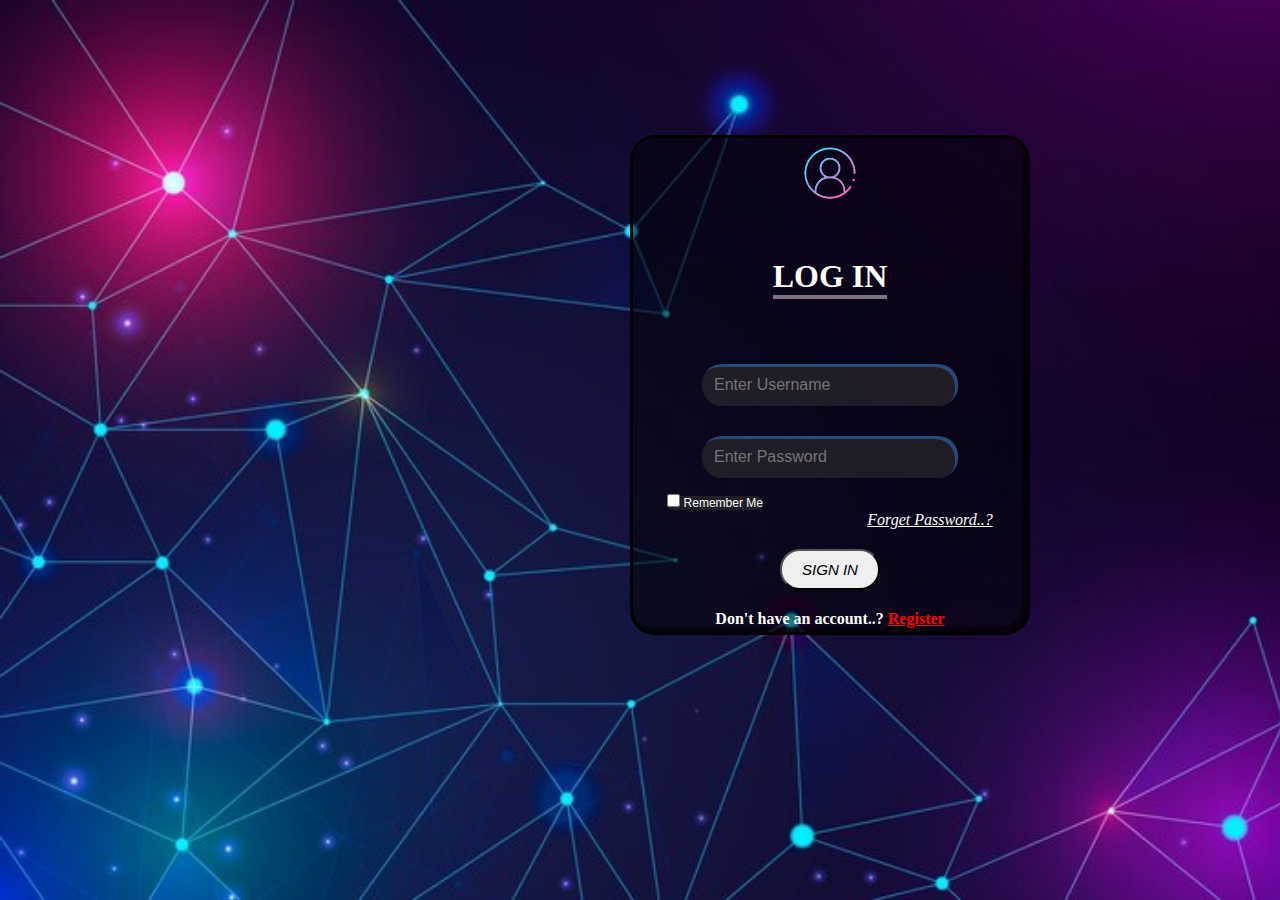
<file: watcho project/loginpage.html>
<!DOCTYPE html>
<html lang="en">
<head>
    <meta charset="UTF-8">
    <meta http-equiv="X-UA-Compatible" content="IE=edge">
    <meta name="viewport" content="width=device-width, initial-scale=1.0">
    <title>login</title>
</head>
<body>
    <style>
        *{
            margin: 0;
            padding: 0;
            box-sizing: border-box;
        }
        
        
        .maindiv{
            height: 100vh;
            width:100%;
            background-image:url(./colorful-abstract.jpg);
            background-size: cover;
            background-repeat: no-repeat;
            
            

        }
           
        .form{
            display: flex;
           flex-direction: column;
            height: 500px;
            width: 400px;
            border: 3px solid black;
            align-items: center;
            margin-top:15vh;
            margin-left: 70vh;
            background-color: rgba(0, 0, 0, 0.50);
            box-shadow: inset -5px -5px rgba(0, 0,0, 0.5);
            border-radius:25px;
            position: absolute;
        }
        .form h1{
            color: white;
            font-size: 2rem;
            border-bottom: 4px solid rgb(245, 225, 225, 0.5);
            margin: 50px;
        }

        .boxes{
            padding: 12px;
            margin:15px;
            width:65%;
            border:2px;
            border-color: aqua;
            outline: none;
            border-radius: 20px;
            background-color: rgba(56, 51, 51, 0.5);
            box-shadow: inset -3px 3px rgba(47, 141, 248, 0.411);
            color: white;
            font: 1em sans-serif;

        }
        .checkboxline label{
            color: white;
            border: none;
            outline: none;
            border-radius: 10px;
            font-family: Arial, Helvetica, sans-serif;
            font-size: 12px;
            background-color: rgba(56, 51, 51, 0.5);
            margin-right: 145px;
        }
        .checkboxline a{
            display: flex;
            justify-content: space-between;
        }

        .loginline{
width:100px;
padding: 10px;
border-radius: 20px 20px 20px 20px;
outline: springgreen;
margin: 20px;
text-align: center;
font-size: 15px;
font-style: italic;
 }
 .loginline:hover{
     background-color: royalblue;
     color: white;

 }

    

    
    </style>

<div class="subdiv"> 
    <form class="form">
        <img src="./logo1.png" alt="logo" height="70px"; width="70px">
        <h1> LOG IN</h1>

 <input type="text" class="boxes" placeholder="Enter Username"  >

 <input type="password" class="boxes" placeholder="Enter Password">

  <div class="checkboxline"> <label> <input type="checkbox"> Remember Me</label> 

  <a class="aa" style="color:white; font-style: oblique; margin-left: 200px;" href="#"> Forget Password..?</a> 

</div> 
    
<input class="loginline" input type="button"  class="boxes" style="font-style:bold; cursor: pointer;" font-size:5px; value="SIGN IN">

<h4 style="color: white; text-decoration-style: none;"> Don't have an account..? <a  class="a" style="color: red"; href="#"> Register</a></h4>
</form>


</form>
    
</div>
</div>


    <div class="maindiv"> </div>
        


</body>
</html>
</file>
